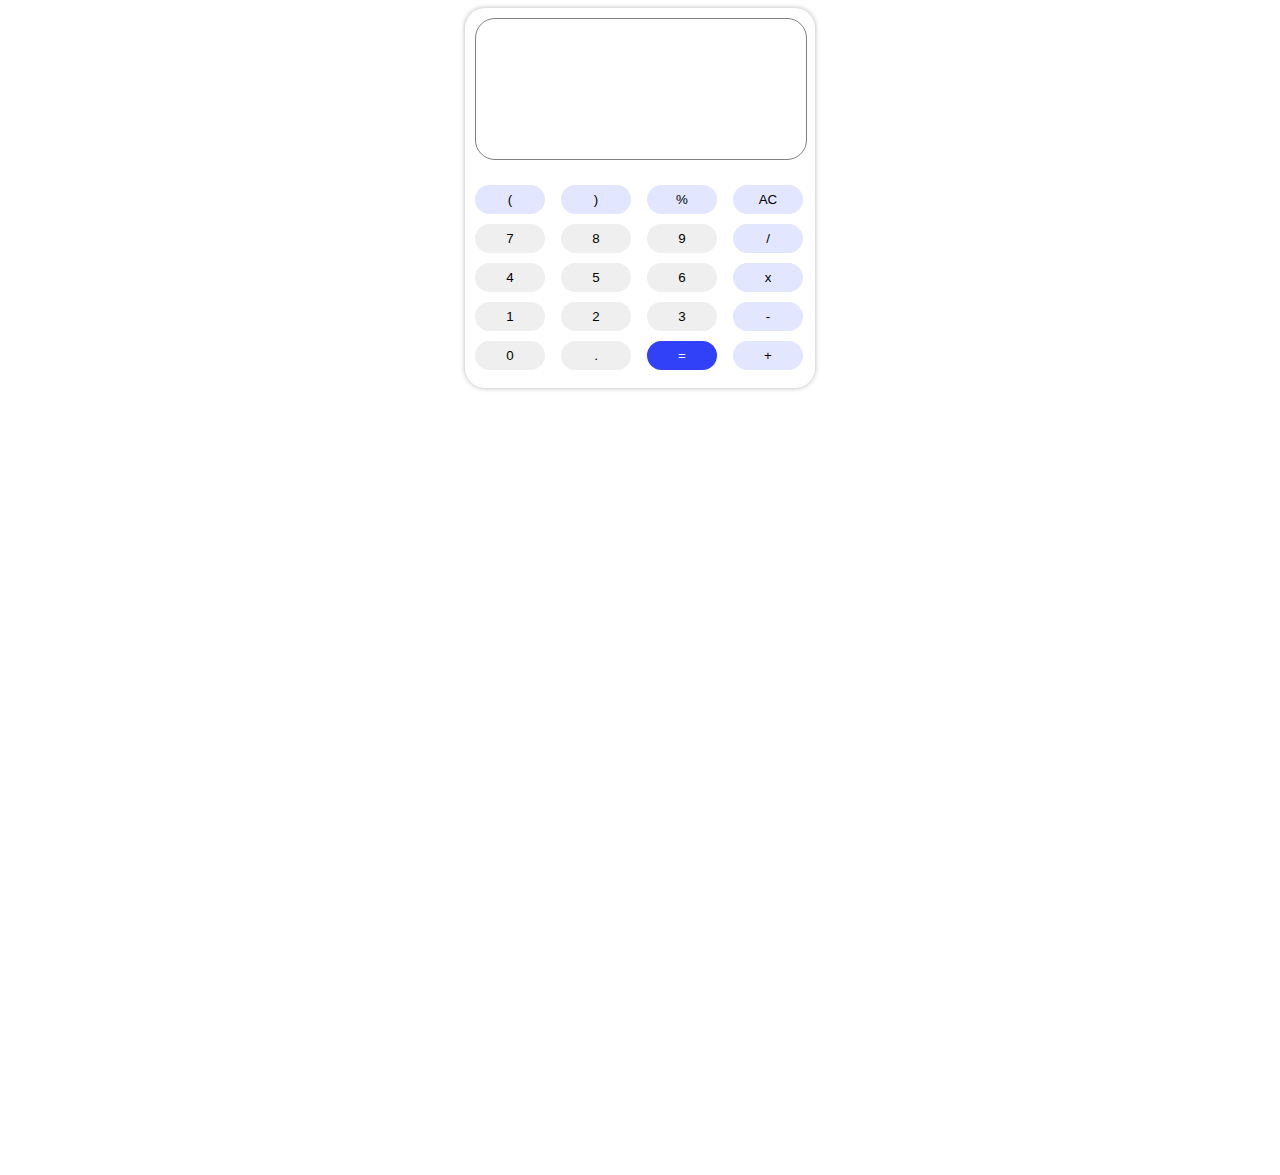
<file: index.html>
<!DOCTYPE html>
<html lang="en">

<head>
    <meta charset="UTF-8">
    <meta name="viewport" content="width=device-width, initial-scale=1.0">
    <script src="calculator.js"></script>
    <link rel="stylesheet" href="calculator.css">
    <title>Calculator</title>
</head>

<body>
    <div class="general">
        <input type="text" id="display" disabled>
        <div class="numbers">
            <div class="row-one">
                <button onclick="appendToDisplay('')" class="light-blue">(</button>
                <button onclick="appendToDisplay('7')" class="gray">7</button>
                <button onclick="appendToDisplay('4')" class="gray">4</button>
                <button onclick="appendToDisplay('1')" class="gray">1</button>
                <button onclick="appendToDisplay('0')" class="gray">0</button>
            </div>
            <div class="row-one">
                <button onclick="appendToDisplay('')" class="light-blue">)</button>
                <button onclick="appendToDisplay('8')" class="gray">8</button>
                <button onclick="appendToDisplay('5')" class="gray">5</button>
                <button onclick="appendToDisplay('2')" class="gray">2</button>
                <button onclick="appendToDisplay('.')" class="gray">.</button>
            </div>
            <div class="row-one">
                <button onclick="appendToDisplay('%')" class="light-blue">%</button>
                <button onclick="appendToDisplay('9')" class="gray">9</button>
                <button onclick="appendToDisplay('6')" class="gray">6</button>
                <button onclick="appendToDisplay('3')" class="gray">3</button>
                <button onclick="calculateResult()" class="equal">=</button>
            </div>
            <div class="row-one">
                <button onclick="clearDisplay()" class="light-blue">AC</button>
                <button onclick="appendToDisplay('/')" class="light-blue">/</button>
                <button onclick="appendToDisplay('x')" class="light-blue">x</button>
                <button onclick="appendToDisplay('-')" class="light-blue">-</button>
                <button onclick="appendToDisplay('+')" class="light-blue">+</button>
            </div>
        </div>
    </div>
</body>

</html>
</file>
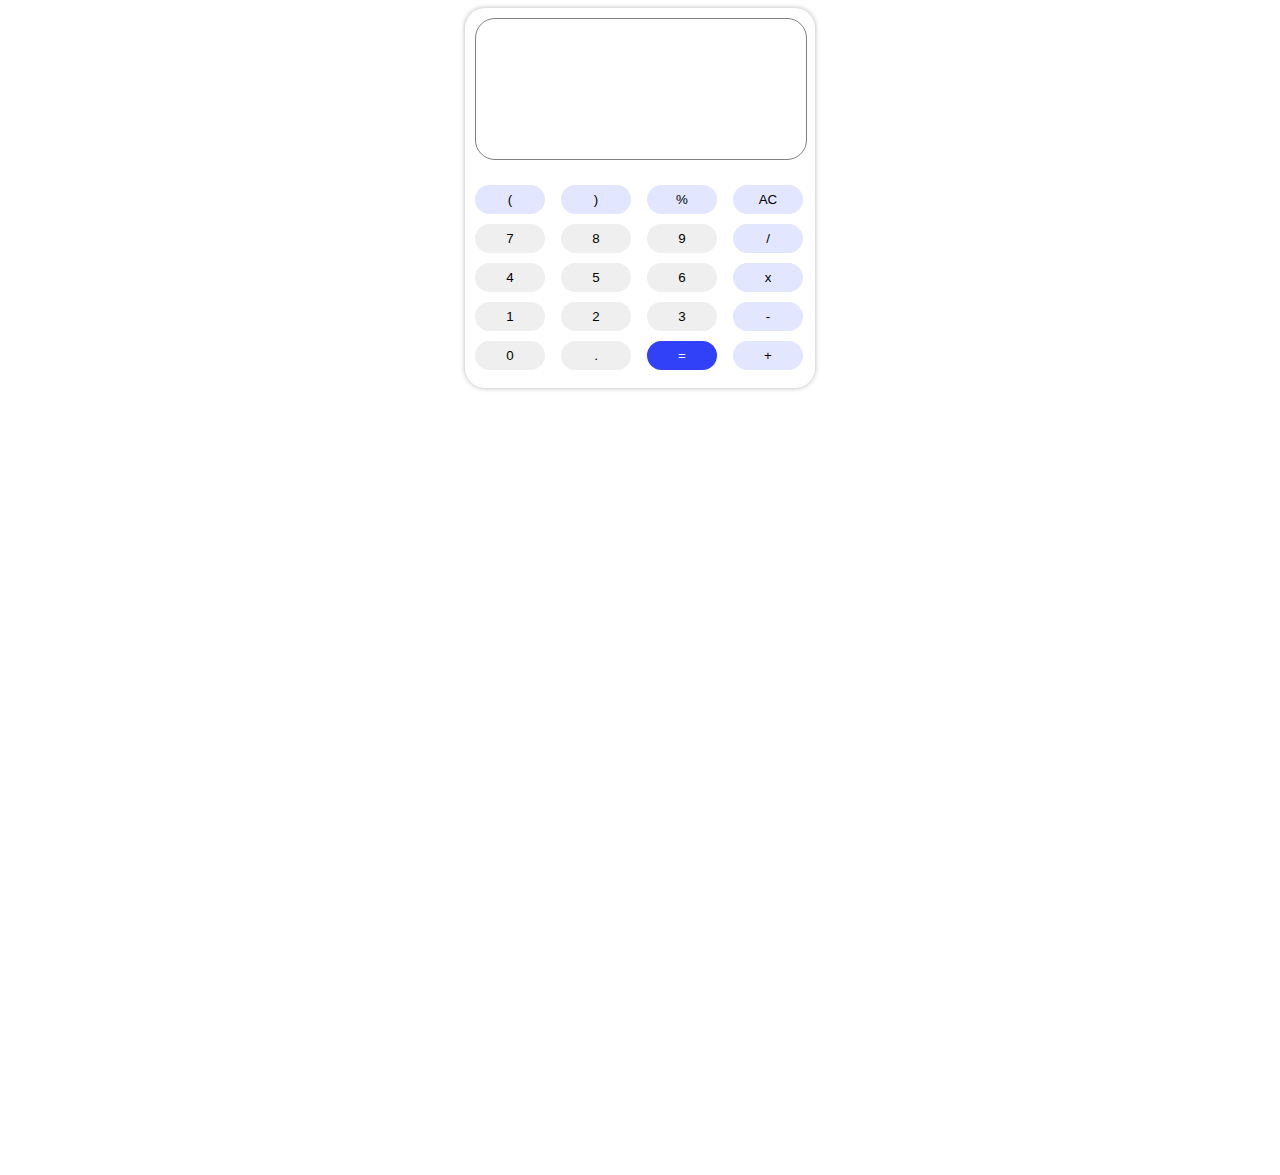
<file: calcuator.html>
<!DOCTYPE html>
<html lang="en">

<head>
    <meta charset="UTF-8">
    <meta name="viewport" content="width=device-width, initial-scale=1.0">
    <script src="calculator.js"></script>
    <link rel="stylesheet" href="calculator.css">
    <title>Calculator</title>
</head>

<body>
    <div class="general">
        <input type="text" id="display" disabled>
        <div class="numbers">
            <div class="row-one">
                <button onclick="appendToDisplay('')" class="light-blue">(</button>
                <button onclick="appendToDisplay('7')" class="gray">7</button>
                <button onclick="appendToDisplay('4')" class="gray">4</button>
                <button onclick="appendToDisplay('1')" class="gray">1</button>
                <button onclick="appendToDisplay('0')" class="gray">0</button>
            </div>
            <div class="row-one">
                <button onclick="appendToDisplay('')" class="light-blue">)</button>
                <button onclick="appendToDisplay('8')" class="gray">8</button>
                <button onclick="appendToDisplay('5')" class="gray">5</button>
                <button onclick="appendToDisplay('2')" class="gray">2</button>
                <button onclick="appendToDisplay('.')" class="gray">.</button>
            </div>
            <div class="row-one">
                <button onclick="appendToDisplay('%')" class="light-blue">%</button>
                <button onclick="appendToDisplay('9')" class="gray">9</button>
                <button onclick="appendToDisplay('6')" class="gray">6</button>
                <button onclick="appendToDisplay('3')" class="gray">3</button>
                <button onclick="calculateResult()" class="equal">=</button>
            </div>
            <div class="row-one">
                <button onclick="clearDisplay()" class="light-blue">AC</button>
                <button onclick="appendToDisplay('/')" class="light-blue">/</button>
                <button onclick="appendToDisplay('x')" class="light-blue">x</button>
                <button onclick="appendToDisplay('-')" class="light-blue">-</button>
                <button onclick="appendToDisplay('+')" class="light-blue">+</button>
            </div>
        </div>
    </div>
</body>

</html>
</file>
<file: calculator.css>
body{
    font-size: 18px;
}

.general{
    background-color: white;
    width: 350px;
    height: 380px;
    box-shadow: 0px 0px 5px rgba(0, 0, 0, 0.3);
    border-radius: 20px;
    display: flex;
    justify-self: center;
    flex-wrap: wrap;
}

input{
    display: block;
    width: 310px;
    height: 120px;
    margin-top: 10px;
    margin-bottom: 10px;
    margin-left: 10px;
    margin-right: 10px;
    background-color: white;
    border: 1px solid rgb(128, 128, 128);
    border-radius: 20px;
    position: relative;
    padding: 10px;
    font-size: 30px;
    font-weight: bold;
}
.numbers{
    width: 330px;
    margin-top: 10px;
    display: grid;
    grid-template-columns: 1fr 1fr 1fr 1fr;
    grid-template-rows: 1fr 1fr 1fr 1fr 1fr;
    column-gap: 14px;
    row-gap: 5px;
    margin-left: 10px;
    margin-right: 10px;
    margin-bottom: 10px;
    align-items: top;
}

.row-one{
    display: grid;
}

button{
    width: 70px;
    padding-top: 7px;
    padding-bottom: 7px;
    background-color: rgb(239, 239, 239);
    border: none;
    border-radius: 20px;
    text-align: center;
    margin-top: 5px;
    margin-bottom: 5px;
    transition: all 0.2s;
}

button:hover{
    transform: scale(1.2);
}

.light-blue{
    background-color: rgb(226, 230, 255);
}

.equal{
    background-color: rgb(49, 65, 248);
    color: white;
}
</file>
